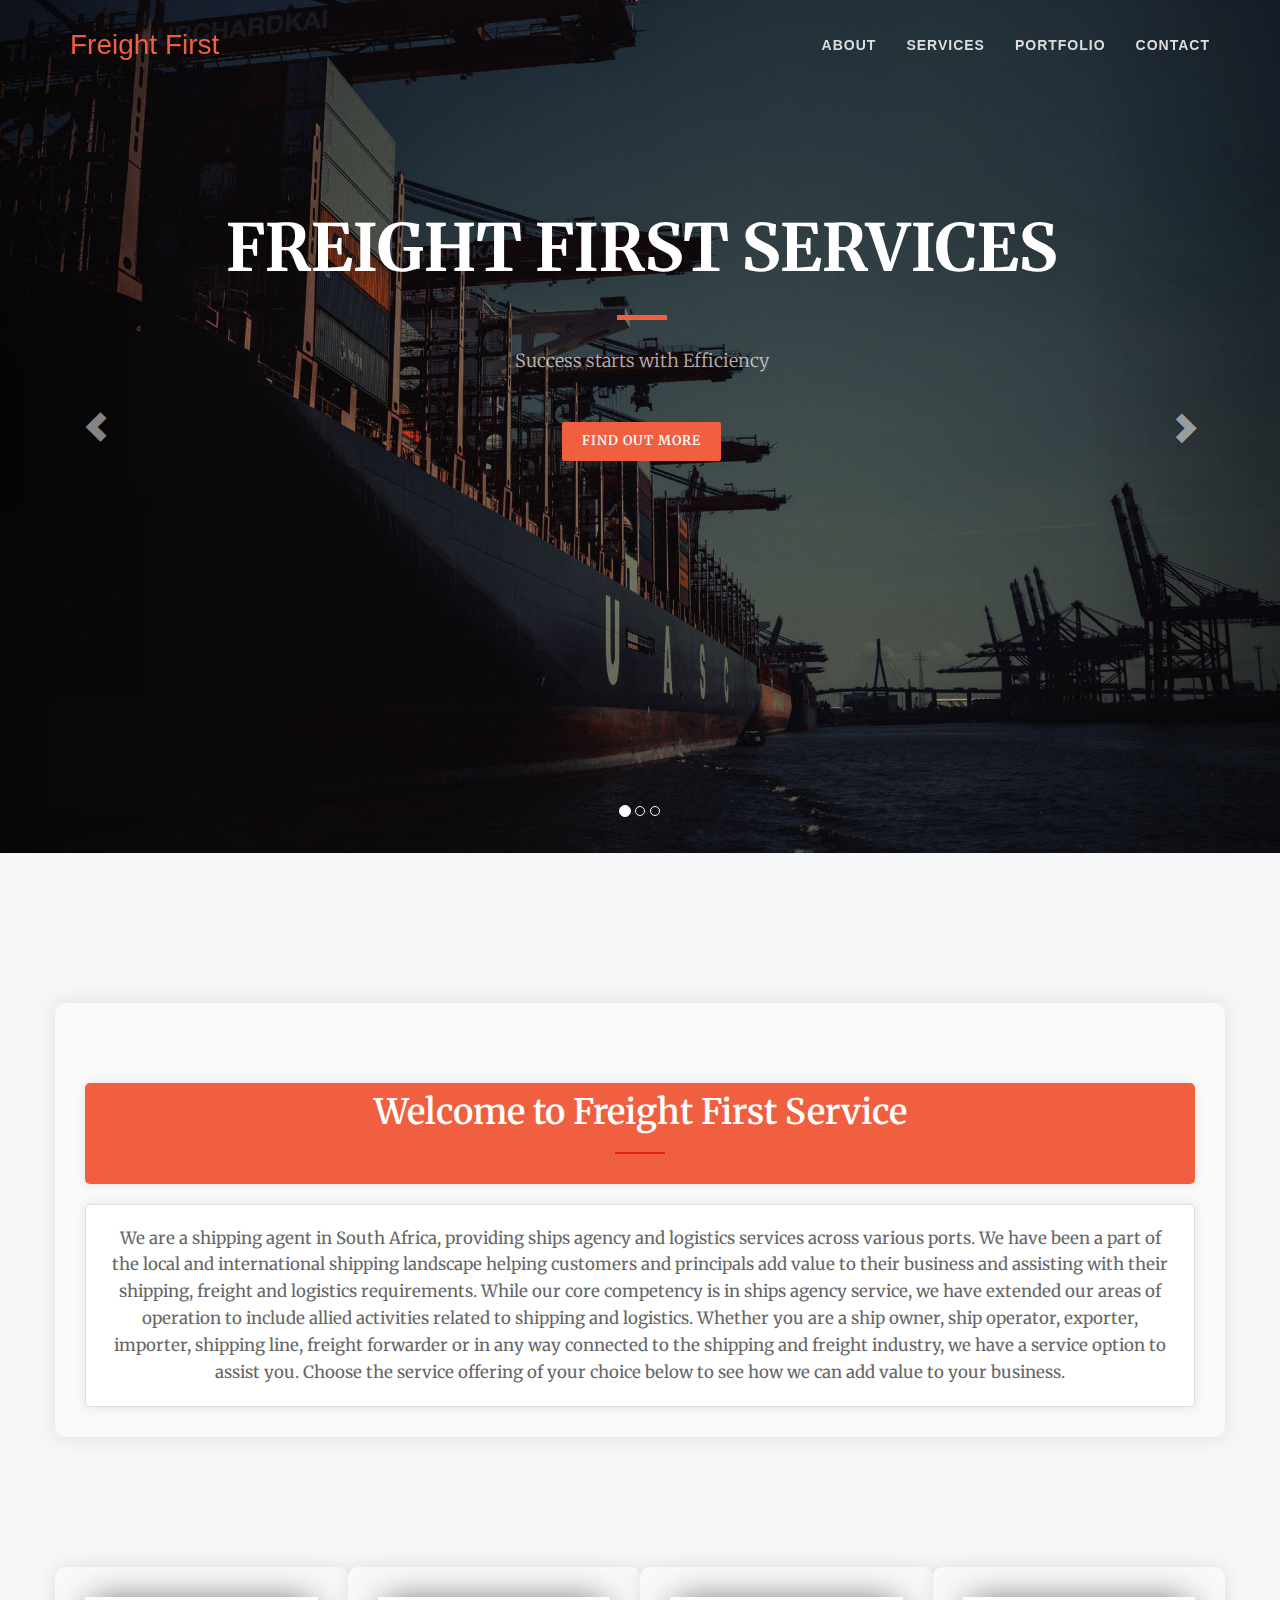
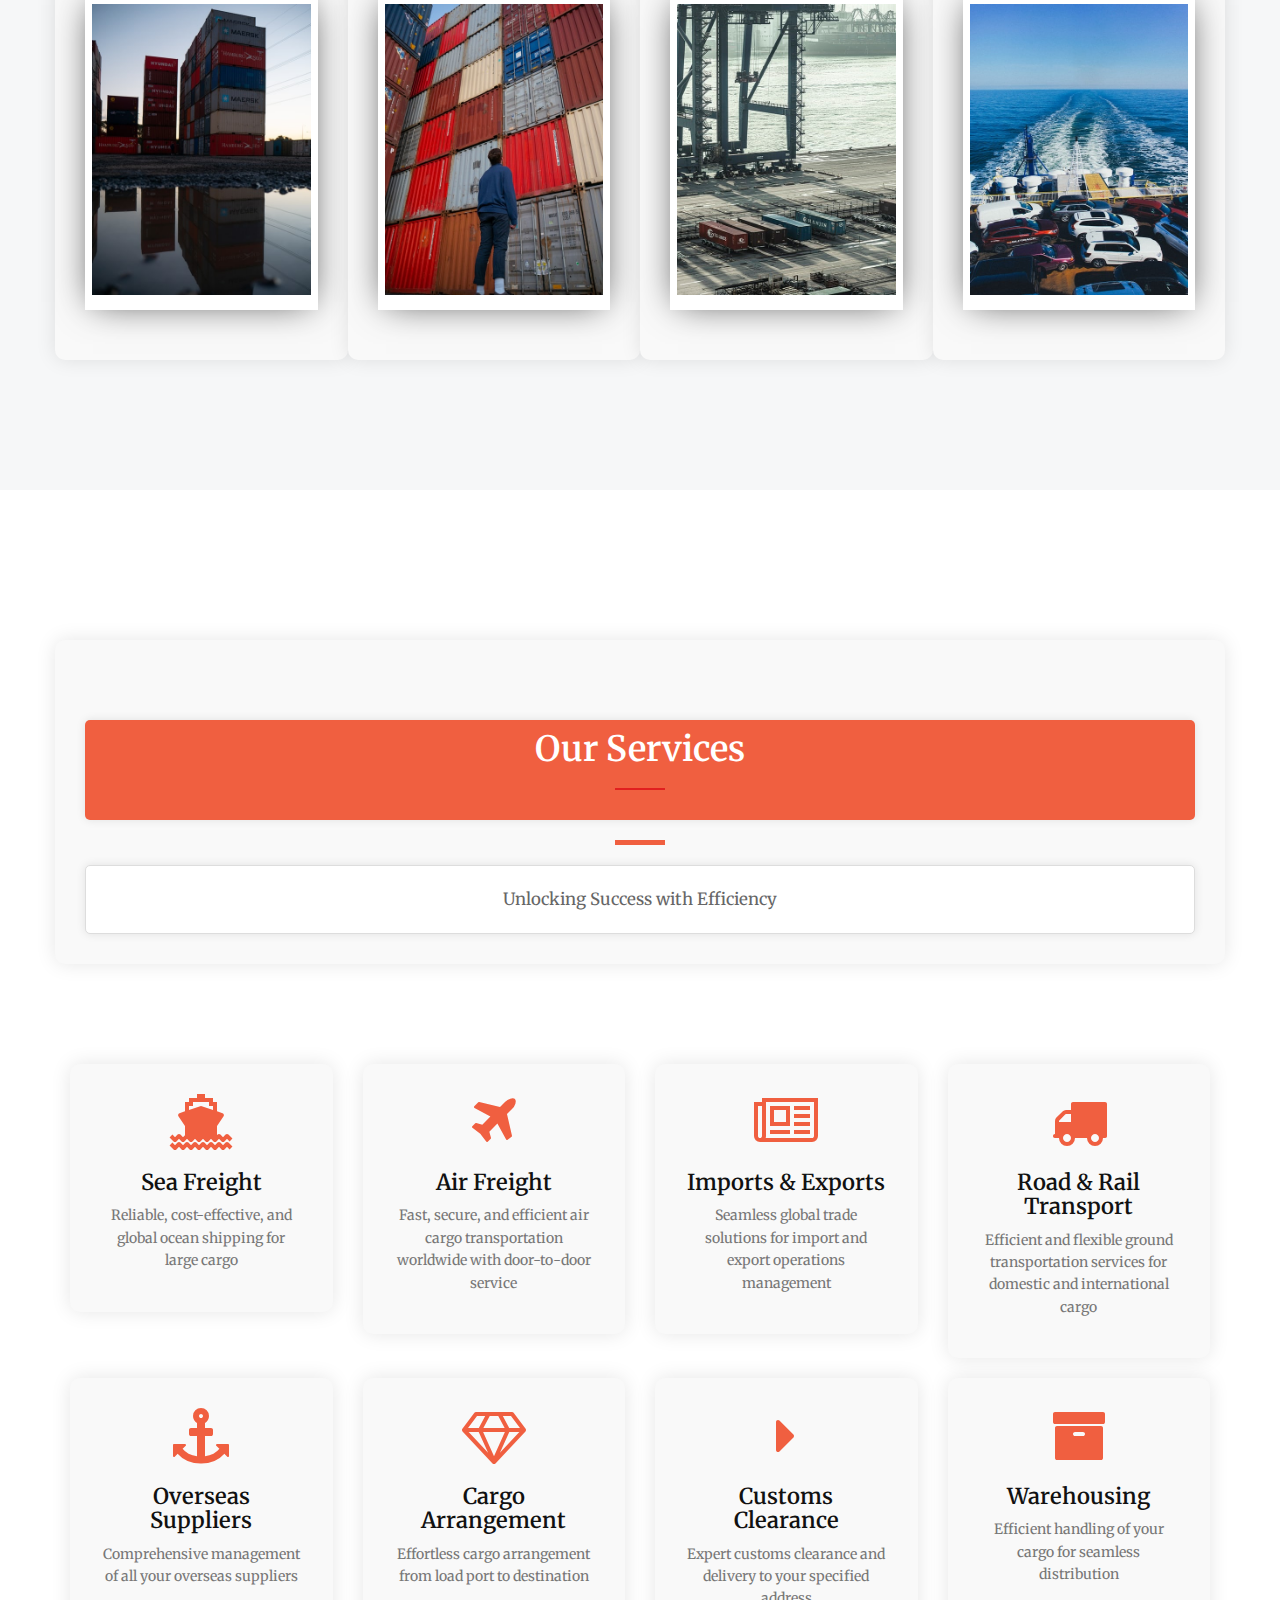
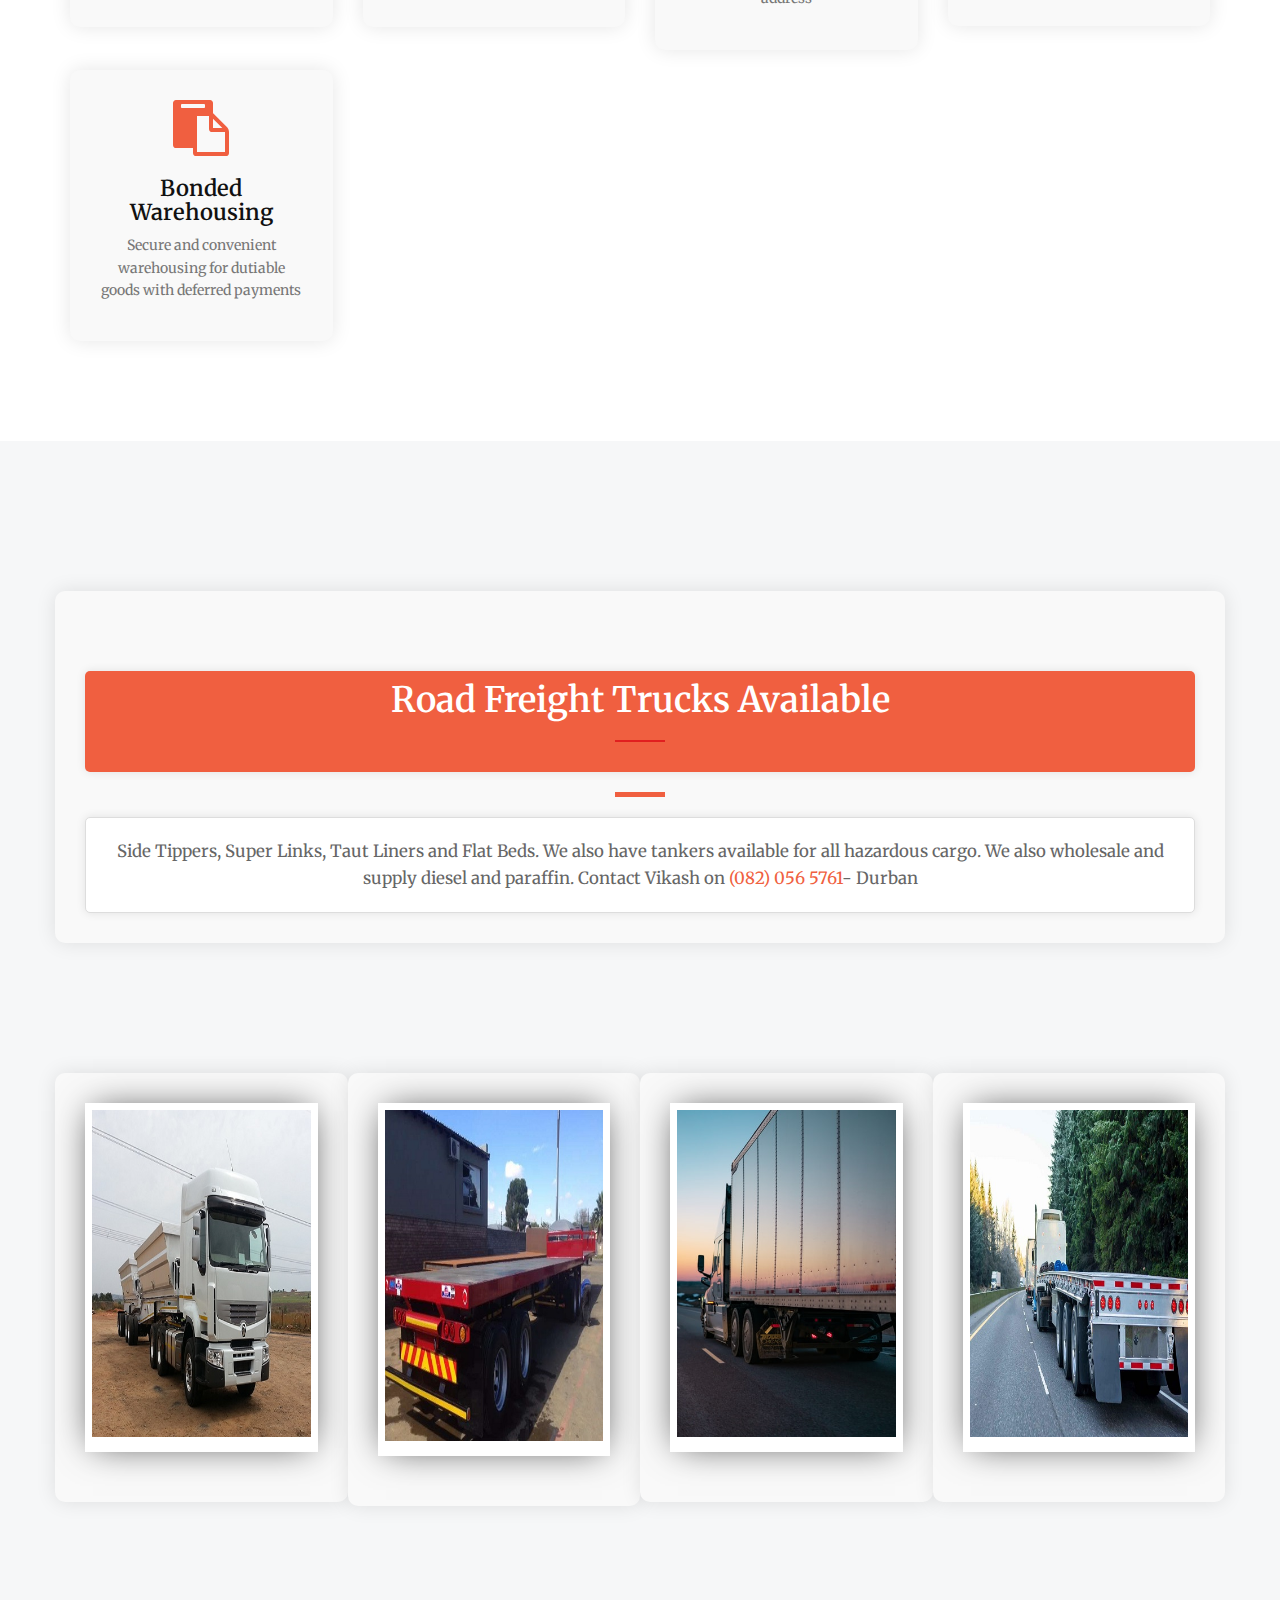
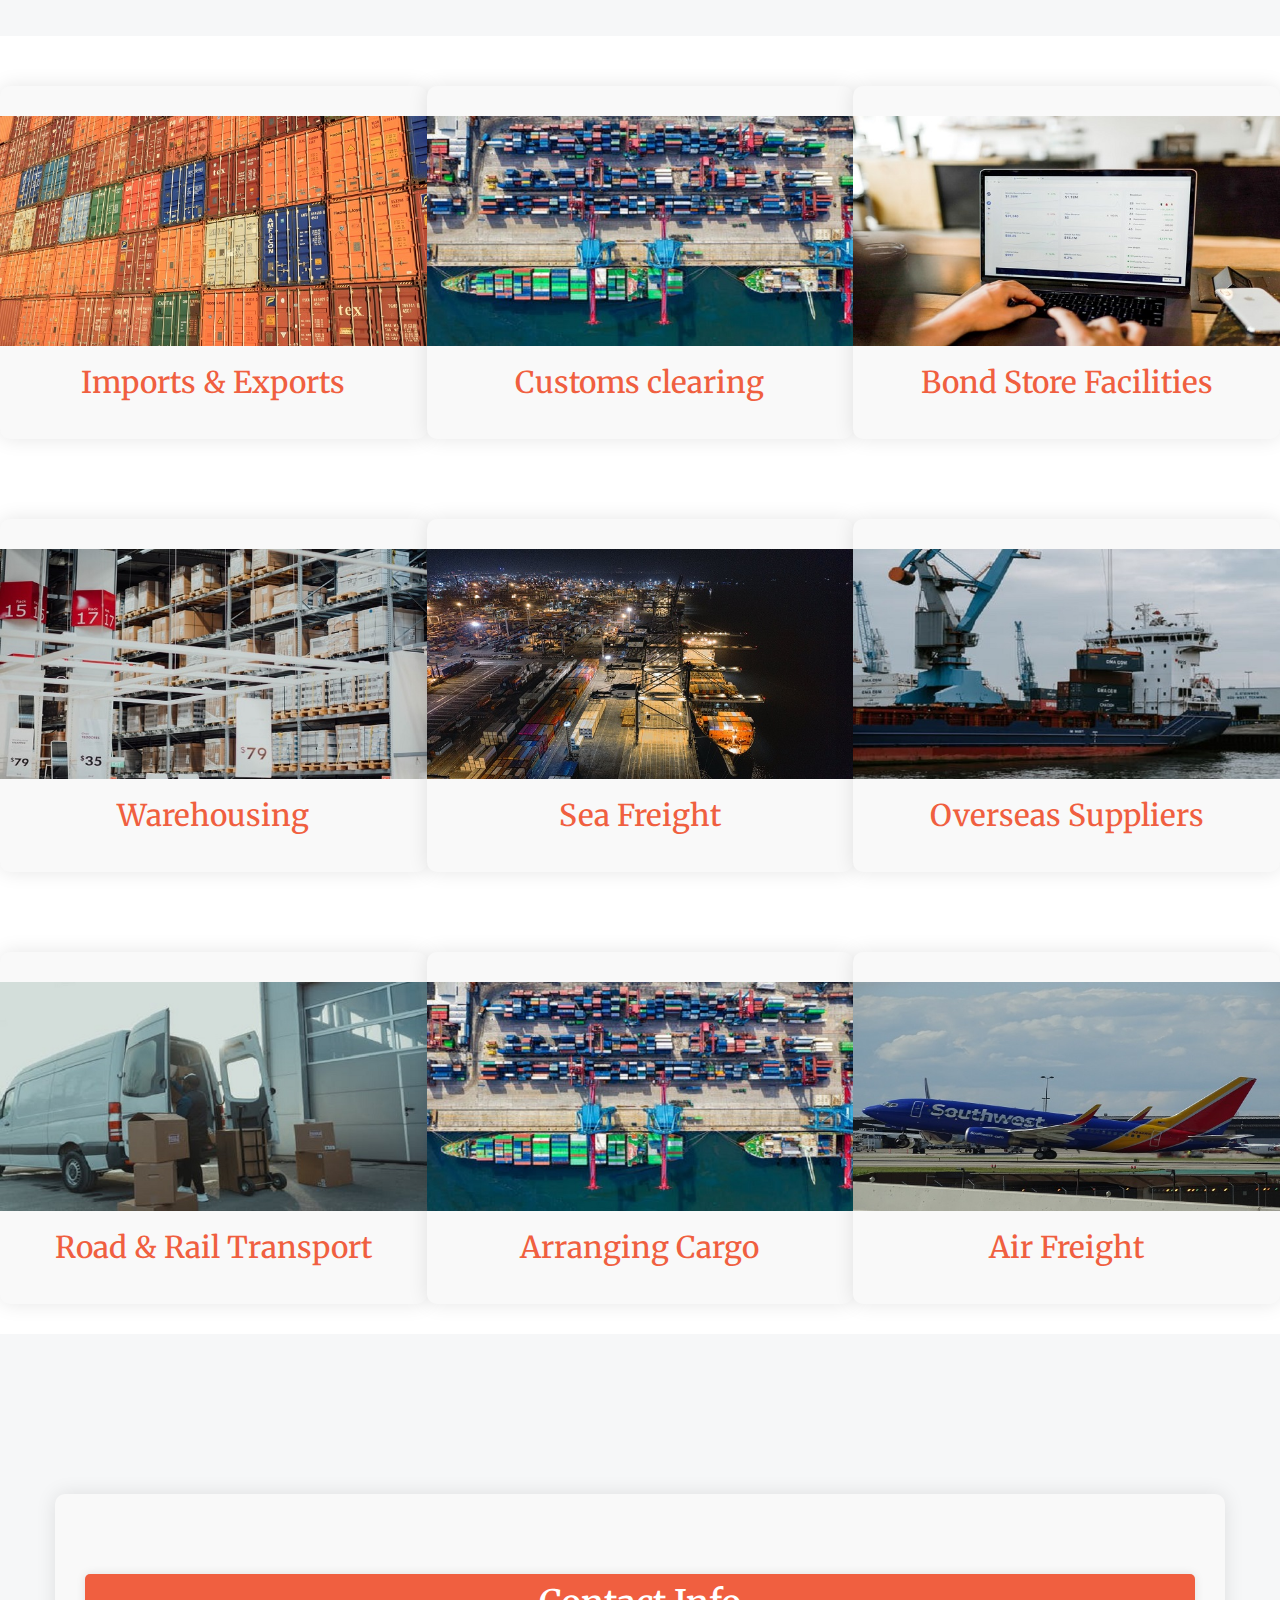
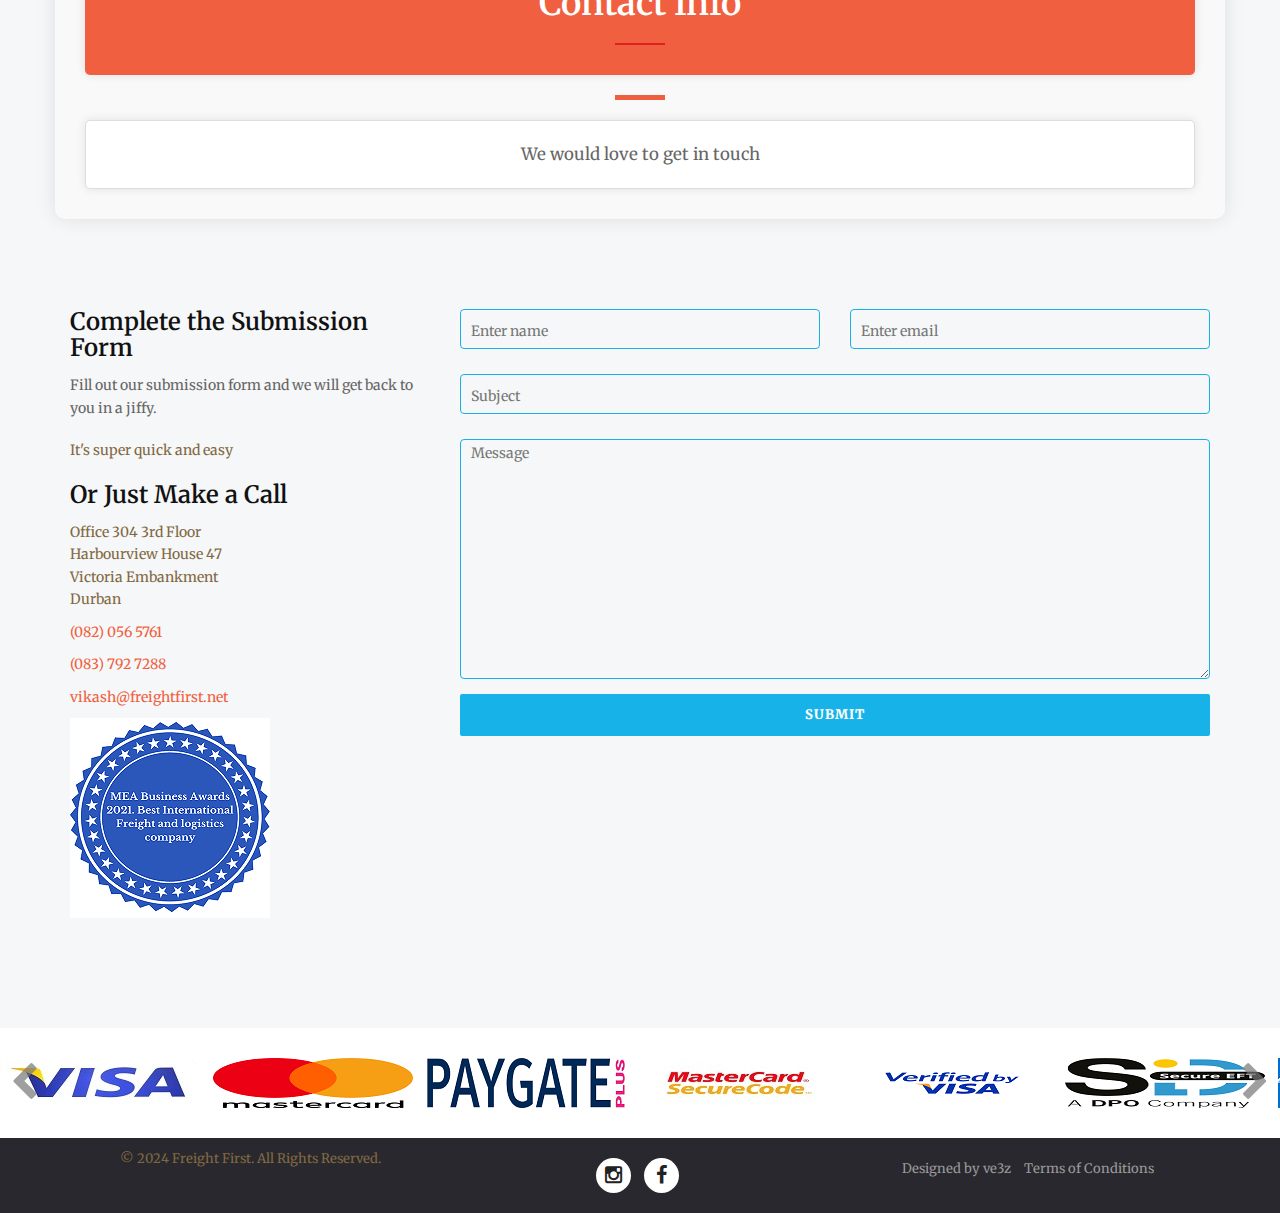
<file: index.html>
<html>
<head>
  <!-- META DATA -->
  <meta charset="utf-8" />
  <meta http-equiv="X-UA-Compatible" content="IE=edge" />
  <meta name="viewport" content="width=device-width, initial-scale=1" />
  <meta name="description" content="FreightFirst is a leading shipping and freight company specializing in reliable transport solutions for both import and export needs. Our services ensure efficient logistics for businesses worldwide. Contact us today for all your freight requirements.">
  <meta name="keywords" content="shipping, freight, transport, logistics, import, export, cargo, transportation, shipping company, freight services, international shipping, domestic shipping">
  <meta name="author" content="FreightFirst - Your Reliable Shipping Partner | https://www.freightfirst.com Designed by https://www.ve3z.co.za">
  
    

	<title>FreightFirst</title>
  
	<!-- Bootstrap Core CSS -->
    <link rel="stylesheet" href="css/bootstrap.min.css"  type="text/css">
	
	<!-- Owl Carousel Assets -->
    <link href="owl-carousel/owl.carousel.css" rel="stylesheet">
    <!-- <link href="owl-carousel/owl.theme.css" rel="stylesheet"> -->
	
	<!-- Custom CSS -->
    <link rel="stylesheet" href="css/style.css">
	
	<!-- Custom Fonts -->
    <link rel="stylesheet" href="font-awesome-4.4.0/css/font-awesome.min.css"  type="text/css">
	<link href='http://fonts.googleapis.com/css?family=Asap:400,700' rel='stylesheet' type='text/css'>
	
	
	
</head>

 <body>
<header>
	

	<!-- /////////////////////////////////////////Navigation -->
    <nav class="navbar navbar-default navbar-fixed-top">
		
        <div class="container">
			
			
            <!-- Brand and toggle get grouped for better mobile display -->
            <div class="navbar-header page-scroll">
				
                <button type="button" class="navbar-toggle" data-toggle="collapse" data-target="#bs-example-navbar-collapse-1">
                    <span class="sr-only">Toggle navigation</span>
                    <span class="icon-bar"></span>
                    <span class="icon-bar"></span>
                    <span class="icon-bar"></span>
                </button>
				<a class="navbar-brand " href="#carousel-example-generic">Freight First </a>
               
				
				
            </div>

            <!-- Collect the nav links, forms, and other content for toggling -->
            <div class="collapse navbar-collapse" id="bs-example-navbar-collapse-1">
                <ul class="nav navbar-nav navbar-right">
                    <li class="hidden">
                        <a href="#page-top"></a>
                    </li>
                    <li>
                        <a class="page-scroll" href="#about">About</a>
                    </li>
                    <li>
                        <a class="page-scroll" href="#services">Services</a>
                    </li>
                    <li>
                        <a class="page-scroll" href="#portfolio">Portfolio</a>
                    </li>
                    
                    <!-- <li>
                        <a class="page-scroll" href="#news">News</a>
                    </li> -->
                    <li>
                        <a class="page-scroll" href="#contact">Contact</a>
                    </li>
                </ul>
            </div>
            <!-- /.navbar-collapse -->
        </div>
        <!-- /.container-fluid -->
    </nav>
	<!-- Navigation -->

	<!-- CAROUSEL -->
	<div id="carousel-example-generic" class="carousel slide hidden-xs" data-ride="carousel" data-interval="4000">
		<!-- Indicators -->
		<ol class="carousel-indicators">
			<li data-target="#carousel-example-generic" data-slide-to="0" class="active"></li>
			<li data-target="#carousel-example-generic" data-slide-to="1"></li>
			<li data-target="#carousel-example-generic" data-slide-to="2"></li>
		</ol>
	 
		<!-- Wrapper for slides -->
		<div class="carousel-inner">
			<div class="item active">
				<img src="images/showcase.jpg" alt="...">
				<!-- Static Header -->
				<div class="header-text hidden-xs">
					<div class="col-md-12 text-center">
						<h1>Freight First Services</h1>
						<hr>
						<p>Success starts with Efficiency <br/></p>
						<a href="#services" class="btn btn-primary btn-xl page-scroll">Find Out More</a>
					</div>
				</div><!-- /header-text -->
			</div>
			<div class="item">
				<img src="images/showcase1.jpg" alt="...">
				<!-- Static Header -->
				<div class="header-text hidden-xs">
					<div class="col-md-12 text-center">
						<h1>MEA Business Awards 2021. Best International Freight and Logistics Company</h1>
						
						<!-- <hr>
						<p>Sea Freight<br/>Air Frieght <br/>Imports & Exports <br/> Road & Rail Transport</p> -->
						<a href="#services" class="btn btn-primary btn-xl page-scroll">Find Out More</a>
					</div>
				</div><!-- /header-text -->
			</div>
			<div class="item">
				<img src="images/showcase2.jpg" alt="...">
				<!-- Static Header -->
				<div class="header-text hidden-xs">
					<div class="col-md-12 text-center">
						<h1>Sea Freight</h1>
						<hr>
						<h1>Air Freight</h1>
						<hr>
						<h1>Road & Rail Transport</h1>
						<!-- <p>Dealing with your overseas suppliers<br/>Arranging cargo from load port to destination</p> -->
						<a href="#services" class="btn btn-primary btn-xl page-scroll">Find Out More</a>
					</div>
				</div><!-- /header-text -->
			</div>
		</div>
	 
		<!-- Controls -->
		<a class="left carousel-control" href="#carousel-example-generic" role="button" data-slide="prev">
			<span class="glyphicon glyphicon-chevron-left"></span>
		</a>
		<a class="right carousel-control" href="#carousel-example-generic" role="button" data-slide="next">
			<span class="glyphicon glyphicon-chevron-right"></span>
		</a>
	</div> <!-- Carousel -->
	
</header>

	
	<!-- /////////////////////////////////////////Content -->
	<div id="page-content">
	
		<!-- ////////////Content Box 01 -->
		<section class="box-content box-1 box-style-1" id="about">
			<div class="container">
				<div class="row heading">
					 <div class="col-lg-12 welcome-heading">	
	                    <h2 class="welcome-heading">Welcome to Freight First Service</h2>
	                    
                    	<div class="intro ">We are a shipping agent in South Africa, providing ships agency and logistics services across various ports. We have been a part of the local and international
							 shipping landscape helping customers and principals add value to their business and assisting with their shipping, freight and logistics requirements.
							 While our core competency is in ships agency service, we have extended our areas of operation to include allied activities related to shipping and logistics. Whether you are a ship owner, ship operator, exporter, importer, shipping line, freight forwarder or in any way connected to the shipping and freight industry, we have a service option to assist you. Choose the service offering of your choice below to see how we can add value to your business.
							</div>
	                </div>
				</div>

				
		
				<div class="row page-scroll">
					<div class="col-sm-3 welcome-heading" >
						<div class="box-item">
							<a href="#services"><img src="images/Truck.jpg" title="icon-name"></a>
							<div class="sub">
								<!-- <h3>Jason Story</h3> -->
								<!-- <span>Lorem ipsum dolor</span> -->
							</div>
							<div class="btn-more">
								<!-- <a class="btn btn-sm" href="#"><i class="fa fa-arrow-circle-right fa-3x"></i></a> -->
							</div>
						</div>
			 		</div>
			 		<div class="col-sm-3 welcome-heading">
						<div class="box-item">
							<a href="#services"><img src="images/Ship.jpg" title="icon-name"></a>
							<div class="sub">
								<!-- <h3>Jason Story</h3>
								<span>Lorem ipsum dolor</span> -->
							</div>
							<div class="btn-more">
								<!-- <a class="btn btn-sm" href="#"><i class="fa fa-arrow-circle-right fa-3x"></i></a> -->
							</div>
						</div>
			 		</div>
					<div class="col-sm-3 welcome-heading">
						<div class="box-item">
							<a href="#services"><img src="images/Train.jpg" title="icon-name"></a>
							<div class="sub">
								<!-- <h3>Jason Story</h3>
								<span>Lorem ipsum dolor</span> -->
							</div>
							<div class="btn-more">
								<!-- <a class="btn btn-sm" href="#"><i class="fa fa-arrow-circle-right fa-3x"></i></a> -->
							</div>
						</div>
			 		</div>
					<div class="col-sm-3 welcome-heading">
						<div class="box-item">
							<a href="#services"><img src="images/Plane.jpg" title="icon-name"></a>
							<div class="sub">
								<!-- <h3>Jason Story</h3>
								<span>Lorem ipsum dolor</span> -->
							</div>
							<div class="btn-more">
								<!-- <a class="btn btn-sm" href="#"><i class="fa fa-arrow-circle-right fa-3x"></i></a> -->
							</div>
						</div>
			 		</div>
				</div>
			</div>
		</section>
		
		<!-- ////////////Content Box 02 -->
		<!-- We are waiting to give you a quality, value added service for all your shipping and freight requirements. -->
		<section class="box-content box-2" id="services">
    <div class="container">
        <div class="row heading">
            <div class="col-lg-12 welcome-heading">    
                <h2 class="welcome-heading">Our Services</h2>
                <hr>
                <div class="intro">Unlocking Success with Efficiency</div>
            </div>
        </div>
        <div class="row">
            <div class="col-lg-3 col-md-6 text-center">
                <div class="service-box">
                    <i class="fa fa-4x fa-ship text-primary"></i>
                    <h3>Sea Freight</h3>
                    <p class="text-muted">Reliable, cost-effective, and global ocean shipping for large cargo</p>
                </div>
            </div>
            <div class="col-lg-3 col-md-6 text-center">
                <div class="service-box">
                    <i class="fa fa-4x fa-plane text-primary"></i>
                    <h3>Air Freight</h3>
                    <p class="text-muted">Fast, secure, and efficient air cargo transportation worldwide with door-to-door service</p>
                </div>
            </div>
            <div class="col-lg-3 col-md-6 text-center">
                <div class="service-box">
                    <i class="fa fa-4x fa-newspaper-o text-primary"></i>
                    <h3>Imports & Exports</h3>
                    <p class="text-muted">Seamless global trade solutions for import and export operations management</p>
                </div>
            </div>
            <div class="col-lg-3 col-md-6 text-center">
                <div class="service-box">
                    <i class="fa fa-4x fa-truck text-primary"></i>
                    <h3>Road & Rail Transport</h3>
                    <p class="text-muted">Efficient and flexible ground transportation services for domestic and international cargo</p>
                </div>
            </div>
        </div>
        <div class="row">
            <div class="col-lg-3 col-md-6 text-center">
                <div class="service-box">
                    <i class="fa fa-4x fa-anchor text-primary"></i>
                    <h3>Overseas Suppliers</h3>
                    <p class="text-muted">Comprehensive management of all your overseas suppliers</p>
                </div>
            </div>
            <div class="col-lg-3 col-md-6 text-center">
                <div class="service-box">
                    <i class="fa fa-4x fa-diamond text-primary"></i>
                    <h3>Cargo Arrangement</h3>
                    <p class="text-muted">Effortless cargo arrangement from load port to destination</p>
                </div>
            </div>
            <div class="col-lg-3 col-md-6 text-center">
                <div class="service-box">
                    <i class="fa fa-4x fa-caret-right text-primary"></i>
                    <h3>Customs Clearance</h3>
                    <p class="text-muted">Expert customs clearance and delivery to your specified address</p>
                </div>
            </div>
            <div class="col-lg-3 col-md-6 text-center">
                <div class="service-box">
                    <i class="fa fa-4x fa-archive text-primary"></i>
                    <h3>Warehousing</h3>
                    <p class="text-muted">Efficient handling of your cargo for seamless distribution</p>
                </div>
            </div>
        </div>
        <div class="row">
            <div class="col-lg-3 col-md-6 text-center">
                <div class="service-box">
                    <i class="fa fa-4x fa-clipboard text-primary"></i>
                    <h3>Bonded Warehousing</h3>
                    <p class="text-muted">Secure and convenient warehousing for dutiable goods with deferred payments</p>
                </div>
            </div>
        </div>
    </div>
</section>


		<section class="box-content box-1 box-style-1" id="about">
			<div class="container">
				<div class="row heading">
					 <div class="col-lg-12 welcome-heading">	
	                    <h2 class="welcome-heading">Road Freight Trucks Available</h2>
	                    <hr>
                    	<div class="intro">Side Tippers, Super Links, Taut Liners and Flat Beds. We also have tankers available for all hazardous cargo. We also wholesale and supply diesel and paraffin.  Contact Vikash on <a href="tel:2782 056 5761"> (082) 056 5761</a>- Durban 
							</div>
	                </div>
				</div>
		
				<div class="row page-scroll ">
					<div class="col-sm-3 welcome-heading" >
						<div class="box-item">
							<a href="#services"><img src="images/ftruck.jpg" title="FreightFirst"></a>
							<div class="sub">
								<!-- <h3>Jason Story</h3> -->
								<!-- <span>Lorem ipsum dolor</span> -->
							</div>
							<div class="btn-more">
								<!-- <a class="btn btn-sm" href="#"><i class="fa fa-arrow-circle-right fa-3x"></i></a> -->
							</div>
						</div>
			 		</div>
			 		<div class="col-sm-3 welcome-heading">
						<div class="box-item">
							<a href="#services"><img src="images/ftruck1.jpg" title="FreightFirst"></a>
							<div class="sub">
								<!-- <h3>Jason Story</h3>
								<span>Lorem ipsum dolor</span> -->
							</div>
							<div class="btn-more">
								<!-- <a class="btn btn-sm" href="#"><i class="fa fa-arrow-circle-right fa-3x"></i></a> -->
							</div>
						</div>
			 		</div>
					<div class="col-sm-3 welcome-heading">
						<div class="box-item">
							<a href="#services"><img src="images/ftruck2.jpg" title="FreightFirst"></a>
							<div class="sub">
								<!-- <h3>Jason Story</h3>
								<span>Lorem ipsum dolor</span> -->
							</div>
							<div class="btn-more">
								<!-- <a class="btn btn-sm" href="#"><i class="fa fa-arrow-circle-right fa-3x"></i></a> -->
							</div>
						</div>
			 		</div>
					<div class="col-sm-3 welcome-heading">
						<div class="box-item">
							<a href="#services"><img src="images/ftruck3.jpg" title="FreightFirst"></a>
							<div class="sub">
								<!-- <h3>Jason Story</h3>
								<span>Lorem ipsum dolor</span> -->
							</div>
							<div class="btn-more">
								<!-- <a class="btn btn-sm" href="#"><i class="fa fa-arrow-circle-right fa-3x"></i></a> -->
							</div>
						</div>
			 		</div>
				</div>
			</div>
		</section>
		
		<!-- ////////////Content Box 3 -->
		<section class="box-content box-3" style="padding: 0;" id="portfolio">
			<div class="no-gutter">
				<div class="col-lg-4 col-sm-6 welcome-heading welcome-heading">
					<a href="#portfolio" class="">
						<img src="img/portfolio/cases1.jpg" class="img-responsive" alt="">
						<div class="portfolio-box-caption">
							<div class="portfolio-box-caption-content">
								<div class="project-category">
									
								</div>
								<div class="project-name h2">
									Imports & Exports
								</div>
							</div>
						</div>
					</a>
				</div>
				<div class="col-lg-4 col-sm-6 welcome-heading">
					<a href="#portfolio" class="">
						<img src="img/portfolio/cases6.jpg" class="img-responsive" alt="">
						<div class="portfolio-box-caption">
							<div class="portfolio-box-caption-content">
								<div class="project-category text-faded">
									
								</div>
								<div class="project-name h2">
									Customs clearing
								</div>
							</div>
						</div>
					</a>
				</div>
				<div class="col-lg-4 col-sm-6 welcome-heading">
					<a href="#portfolio" class="">
						<img src="img/portfolio/cases10.jpg" class="img-responsive" alt="">
						<div class="portfolio-box-caption">
							<div class="portfolio-box-caption-content">
								<div class="project-category">
									
								</div>
								<div class="project-name h2">
									Bond Store Facilities
								</div>
							</div>
						</div>
					</a>
				</div>
				<div class="col-lg-4 col-sm-6 welcome-heading">
					<a href="#portfolio" class="">
						<img src="img/portfolio/cases11.jpg" class="img-responsive" alt="">
						<div class="portfolio-box-caption">
							<div class="portfolio-box-caption-content">
								<div class="project-category text-faded">
									
								</div>
								<div class="project-name h2">
									Warehousing
								</div>
							</div>
						</div>
					</a>
				</div>
				<div class="col-lg-4 col-sm-6 welcome-heading">
					<a href="#portfolio" class="">
						<img src="img/portfolio/cases3.jpg" class="img-responsive" alt="">
						<div class="portfolio-box-caption">
							<div class="portfolio-box-caption-content">
								<div class="project-category text-faded">
									
								</div>
								<div class="project-name h2">
									Sea Freight
								</div>
							</div>
						</div>
					</a>
				</div>
				<div class="col-lg-4 col-sm-6 welcome-heading">
					<a href="#portfolio" class="">
						<img src="img/portfolio/cases4.jpg" class="img-responsive" alt="">
						<div class="portfolio-box-caption">
							<div class="portfolio-box-caption-content">
								<div class="project-category text-faded">
									
								</div>
								<div class="project-name h2">
									Overseas Suppliers
								</div>
							</div>
						</div>
					</a>
				</div>
				<div class="col-lg-4 col-sm-6 welcome-heading">
					<a href="#portfolio" class="">
						<img src="img/portfolio/cases5.jpg" class="img-responsive" alt="">
						<div class="portfolio-box-caption">
							<div class="portfolio-box-caption-content">
								<div class="project-category text-faded">
									
								</div>
								<div class="project-name h2">
									Road & Rail Transport
								</div>
							</div>
						</div>
					</a>
				</div>
				<div class="col-lg-4 col-sm-6 welcome-heading">
					<a href="#portfolio" class="">
						<img src="img/portfolio/cases6.jpg" class="img-responsive" alt="">
						<div class="portfolio-box-caption">
							<div class="portfolio-box-caption-content">
								<div class="project-category text-faded">
									
								</div>
								<div class="project-name h2">
									Arranging Cargo
								</div>
							</div>
						</div>
					</a>
				</div>
				<div class="col-lg-4 col-sm-6 welcome-heading">
					<a href="#portfolio" class="">
						<img src="img/portfolio/cases9.jpg" class="img-responsive" alt="">
						<div class="portfolio-box-caption">
							<div class="portfolio-box-caption-content">
								<div class="project-category text-faded">
								
								</div>
								<div class="project-name h2">
									Air Freight
								</div>
							</div>
						</div>
					</a>
				</div>
			</div>
		</section>
		
		
		
		<!-- ////////////Content Box 05 -->
		<section class="box-content box-5 box-style-1" id="contact">
			<div class="container">
				<div class="row heading">
					 <div class="col-lg-12 welcome-heading ">	
	                    <h2 class="welcome-heading">Contact Info</h2>
	                    <hr class="line02">
                    	<div class="intro">We would love to get in touch</div>
	                </div>
				</div>
				<div class="row">
					<div class="col-md-4 box-item">
						<h3>Complete the Submission Form</h3>
						<span>Fill out our submission form and we will get back to you in a jiffy.</span>
						<p style="margin: 20px 0;">It's super quick and easy</p>
						<h3>Or Just Make a Call</h3>
						<p> Office 304 3rd Floor<br>
							Harbourview House 47<br>
							Victoria Embankment<br>
							Durban
						</p>
						   	<a href="tel:2782 056 5761"> (082) 056 5761</a>
							
							</p>
						</p>
						   	<a href="tel:2783 792 7288"> (083) 792 7288</a>
							
							</p>
						<p><a href="mailto:vikash@freightfirst.net">vikash@freightfirst.net</a></p>

						<a href="https://www.mea-markets.com/winners/freight-first/" target="blank"><img src="images/mea.png" alt="Something went wrong. Please refresh site"></a>

					</div>
					<div class="col-md-8">
						<form name="form1" method="POST" data-netlify="true" data-netlify-recaptcha="true" action="">
							<div class="row">
								<div class="col-md-6">
									<div class="form-group">
									<input type="text" class="form-control input-lg" name="name" id="name" placeholder="Enter name" required="required" />
									</div>
								</div>
								<div class="col-md-6">
									<div class="form-group">
										<input type="email" class="form-control input-lg" name="email" id="email" placeholder="Enter email" required="required" />
									</div>
								</div>
							</div>
							<div class="row">
								<div class="col-md-12">
									<div class="form-group">
										<input type="text" class="form-control input-lg" name="subject" id="subject" placeholder="Subject" required="required" />
									</div>
								</div>
							</div>
							<div class="row">
								<div class="col-md-12">
									<div class="form-group">
										<textarea name="message" id="message" class="form-control" rows="4" cols="25" required="required"
										placeholder="Message"></textarea>
									</div>						
									<button type="submit" class="btn btn-skin blue btn-block" name="submit" id="submit">
								Submit</button>
								</div>
							</div>
							<div data-netlify-recaptcha="false"></div>
						</form>
					</div>
				</div>
			</div>
		</section>
	</div>
	
	<!-- FOOTER -->
	<footer>
		<div class="top-footer">
			<div id="owl-brand" class="owl-carousel">
				<div class="item">
					<a href="single.html"><img src="images/15.jpg" /></a>
				</div>
				<div class="item">
					<a href="single.html"><img src="images/16.jpg" /></a>
				</div>
				<div class="item">
					<a href="single.html"><img src="images/17.jpg" /></a>
				</div>
				<div class="item">
					<a href="single.html"><img src="images/18.jpg" /></a>
				</div>
				<div class="item">
					<a href="single.html"><img src="images/19.jpg" /></a>
				</div>
				<div class="item">
					<a href="single.html"><img src="images/20.jpg" /></a>
				</div>
				<div class="item">
					<a href="single.html"><img src="images/21.jpg" /></a>
				</div>
				<div class="item">
					<a href="single.html"><img src="images/22.jpg" /></a>
				</div>
				<div class="item">
					<a href="single.html"><img src="images/23.jpg" /></a>
				</div>
				<div class="item">
					<a href="single.html"><img src="images/24.jpg" /></a>
				</div>
			</div>
		</div>
		
		<div class="bottom-footer">
			<div class="container">
				<div class="row">
					<div class="col-md-4">
						<p>&copy; 2024 Freight First. All Rights Reserved. </p>
					</div>
					<div class="col-md-4">
						<ul class="list-inline social-buttons">
							<li><a href="https://www.instagram.com/freightfirstservices/"><i class="fa fa-instagram"></i></a>
							</li>
							<li><a href="https://www.facebook.com/freightfirstservices"><i class="fa fa-facebook"></i></a>
							</li>
							<!-- <li><a href="#"><i class="fa fa-linkedin"></i></a> -->
							</li>
							<!-- <li><a href="#"><i class="fa fa-pinterest"></i></a> -->
							</li>
						</ul>
					</div>
					<div class="col-md-4">
						<ul class="list-inline quicklinks">

							<li><a href="http://www.ve3z.co.za">Designed by ve3z</a>
							</li>
							<li><a href="single.html">Terms of Conditions</a>
							</li>
						</ul>
					</div>
				</div>
			</div>
		</div>
	</footer>
  
	<!-- jQuery -->
	<script type="text/javascript" src="js/jquery-2.1.1.js"></script>
	<script type="text/javascript" src="js/bootstrap.min.js"></script>
	
	<!-- Custom Theme JavaScript -->
	<script src="js/agency.js"></script>

	<!-- Plugin JavaScript -->
	<script src="js/jquery.easing.min.js"></script>
	<script src="js/classie.js"></script>
	<script src="js/cbpAnimatedHeader.js"></script>
	
	<!-- carousel -->
	<script src="owl-carousel/owl.carousel.js"></script>
    <script>
    $(document).ready(function() {
      $("#owl-brand").owlCarousel({
        autoPlay: 3000,
        items : 6,
		itemsDesktop : [1199,4],
        itemsDesktopSmall : [979,2],
		navigation: true,
		navigationText: ['<i class="fa fa-chevron-left fa-5x"></i>', '<i class="fa fa-chevron-right fa-5x"></i>'],
		pagination: false
      });
    });
    </script>
</body>
</html>
</file>
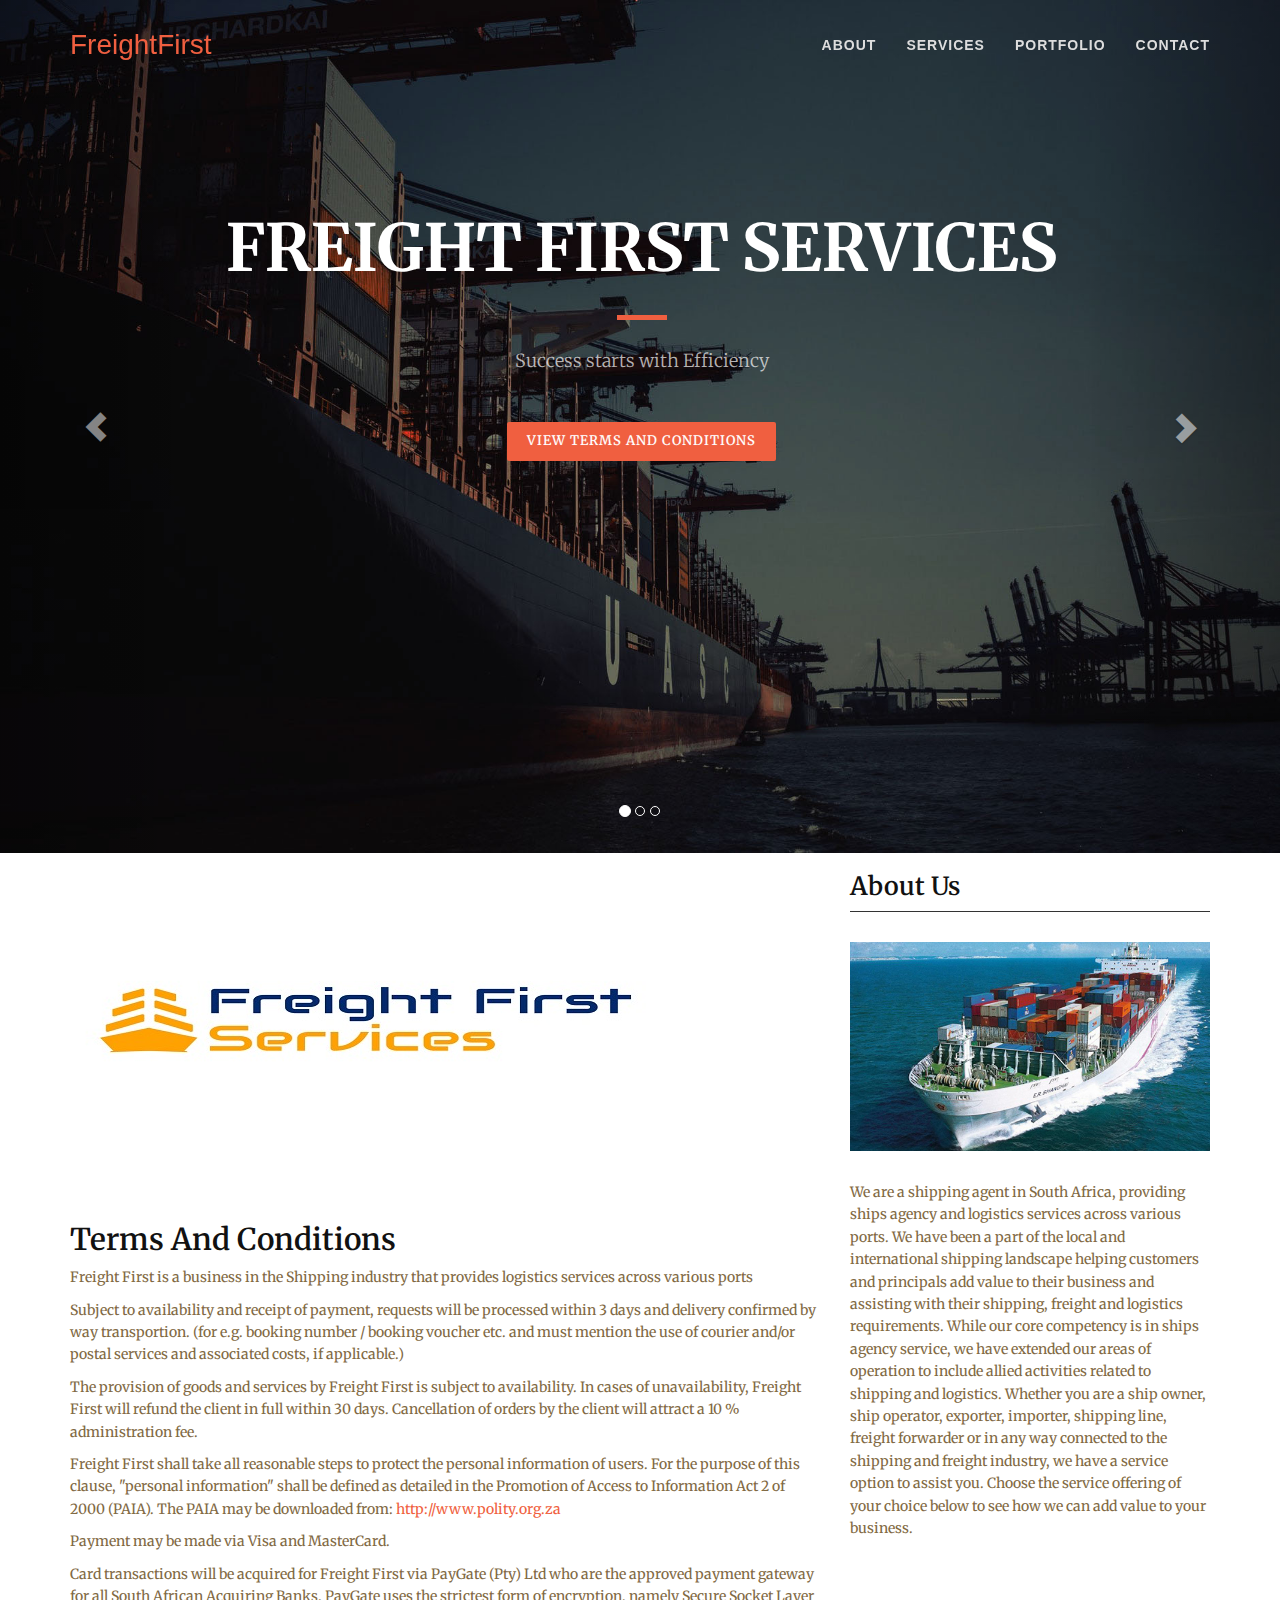
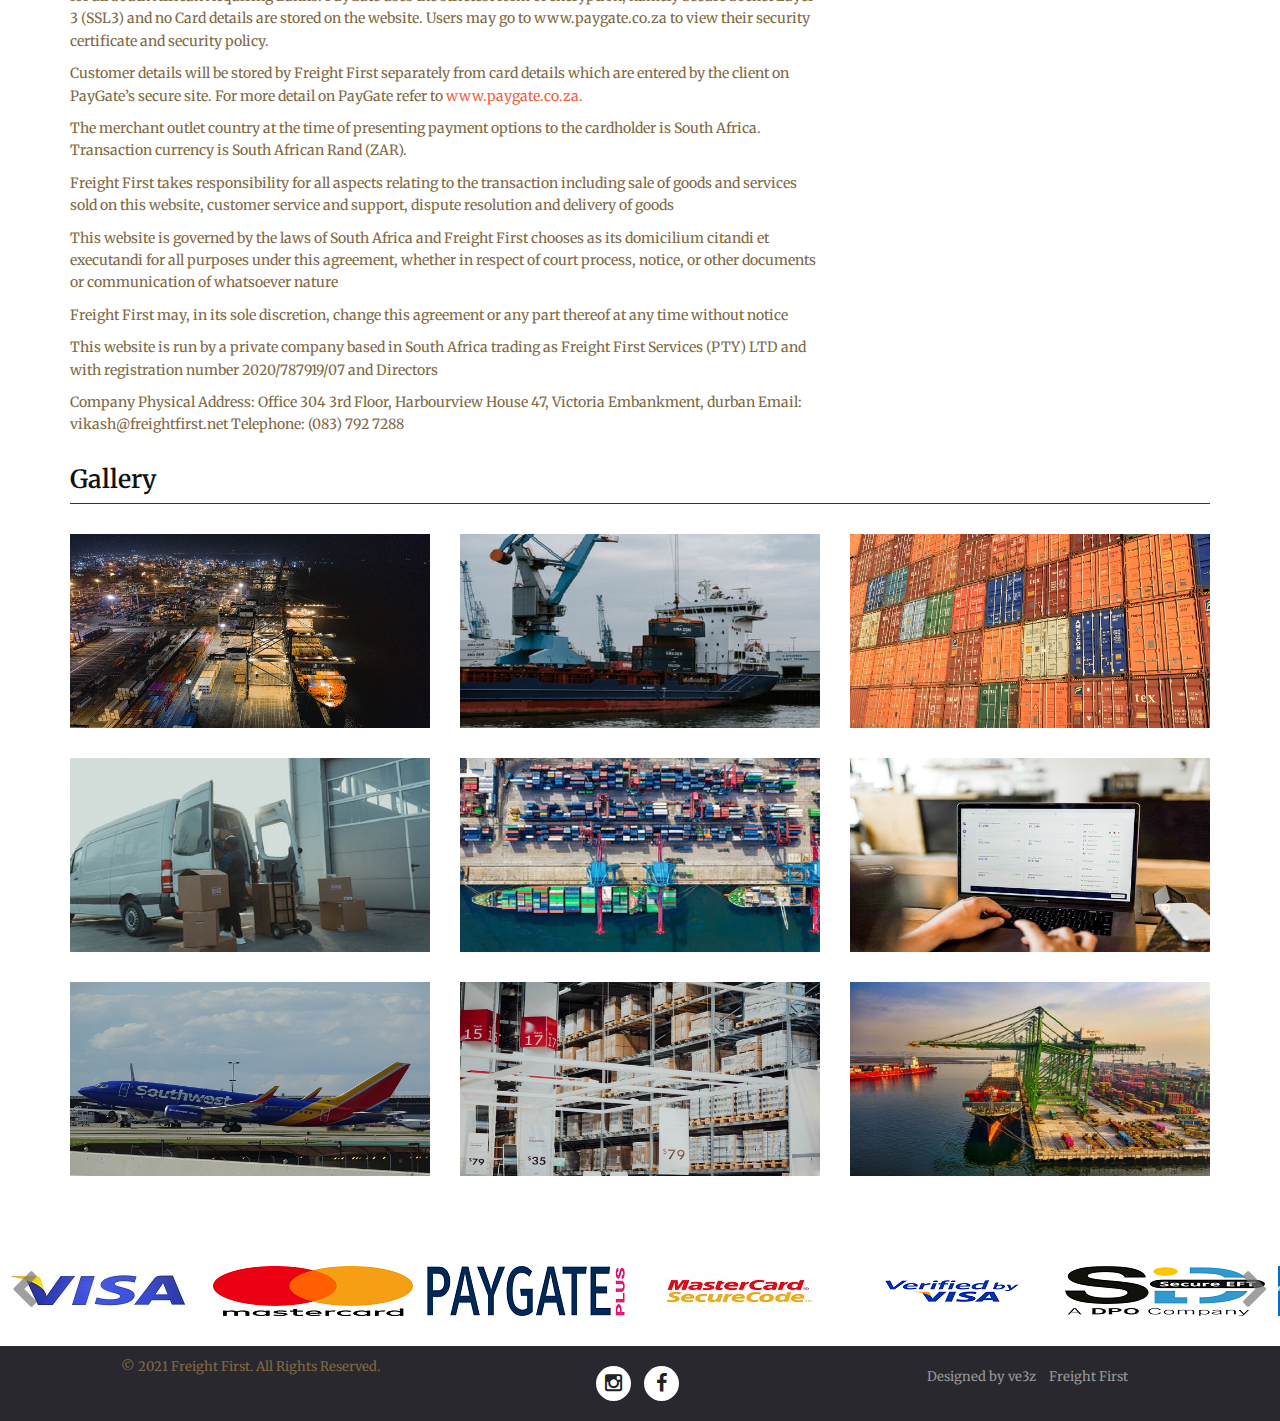
<file: single.html>
<html>
<head>
  <!-- META DATA -->
	<meta charset="utf-8" />
    <meta http-equiv="X-UA-Compatible" content="IE=edge" />
    <meta name="viewport" content="width=device-width, initial-scale=1" />
    <meta name="description" content="Shipping, Freight , first, FreightFirst , Transport , import, export">
    <meta name="author" content="https://www.ve3z.co.za">

	<title>FreightFirst</title>
  
	<!-- Bootstrap Core CSS -->
    <link rel="stylesheet" href="css/bootstrap.min.css"  type="text/css">
	
	<!-- Owl Carousel Assets -->
    <link href="owl-carousel/owl.carousel.css" rel="stylesheet">
    <!-- <link href="owl-carousel/owl.theme.css" rel="stylesheet"> -->
	
	<!-- Custom CSS -->
    <link rel="stylesheet" href="css/style.css">
	
	<!-- Custom Fonts -->
    <link rel="stylesheet" href="font-awesome-4.4.0/css/font-awesome.min.css"  type="text/css">
	<link href='http://fonts.googleapis.com/css?family=Asap:400,700' rel='stylesheet' type='text/css'>
	
	<!-- HTML5 Shim and Respond.js IE8 support of HTML5 elements and media queries -->
    <!-- WARNING: Respond.js doesn't work if you view the page via file:// -->
    <!--[if lt IE 9]>
        <script src="js/html5shiv.js"></script>
        <script src="js/respond.min.js"></script>
    <![endif]-->
	
</head>
<body>	
<header>

	<!-- /////////////////////////////////////////Navigation -->
    <nav class="navbar navbar-default navbar-fixed-top">
        <div class="container">
            <!-- Brand and toggle get grouped for better mobile display -->
            <div class="navbar-header page-scroll">
                <button type="button" class="navbar-toggle" data-toggle="collapse" data-target="#bs-example-navbar-collapse-1">
                    <span class="sr-only">Toggle navigation</span>
                    <span class="icon-bar"></span>
                    <span class="icon-bar"></span>
                    <span class="icon-bar"></span>
                </button>
                <a class="navbar-brand page-scroll" href="index.html">FreightFirst</a>
            </div>

            <!-- Collect the nav links, forms, and other content for toggling -->
            <div class="collapse navbar-collapse" id="bs-example-navbar-collapse-1">
                <ul class="nav navbar-nav navbar-right">
                    <li class="hidden">
                        <a href="#page-top"></a>
                    </li>
                    <li>
                        <a class="page-scroll" href="index.html#about">About</a>
                    </li>
                    <li>
                        <a class="page-scroll" href="index.html#services">Services</a>
                    </li>
                    <li>
                        <a class="page-scroll" href="index.html#portfolio">Portfolio</a>
                    </li>
                    
                    <li>
                        <!-- <a class="page-scroll" href="index.html#news">News</a> -->
                    </li>
                    <li>
                        <a class="page-scroll" href="index.html#contact">Contact</a>
                    </li>
                </ul>
            </div>
            <!-- /.navbar-collapse -->
        </div>
        <!-- /.container-fluid -->
    </nav>
	<!-- Navigation -->

	<!-- CAROUSEL -->
	<div id="carousel-example-generic" class="carousel slide hidden-xs" data-ride="carousel" data-interval="4000">
		<!-- Indicators -->
		<ol class="carousel-indicators">
			<li data-target="#carousel-example-generic" data-slide-to="0" class="active"></li>
			<li data-target="#carousel-example-generic" data-slide-to="1"></li>
			<li data-target="#carousel-example-generic" data-slide-to="2"></li>
		</ol>
	 
		<!-- Wrapper for slides -->
		<div class="carousel-inner">
			<div class="item active">
				<img src="images/showcase.jpg" alt="...">
				<!-- Static Header -->
				<div class="header-text hidden-xs">
					<div class="col-md-12 text-center">
						<h1>Freight First Services</h1>
						<hr>
						<p>Success starts with Efficiency</p>
						<a href="#page-content" class="btn btn-primary btn-xl page-scroll">View Terms and Conditions</a>
					</div>
				</div><!-- /header-text -->
			</div>
		</div>
	 
		<!-- Controls -->
		<a class="left carousel-control" href="#carousel-example-generic" role="button" data-slide="prev">
			<span class="glyphicon glyphicon-chevron-left"></span>
		</a>
		<a class="right carousel-control" href="#carousel-example-generic" role="button" data-slide="next">
			<span class="glyphicon glyphicon-chevron-right"></span>
		</a>
	</div> <!-- Carousel -->
	
</header>
	
	<!-- /////////////////////////////////////////Content -->
	<div id="page-content" class="single-page">
		<div class="container">
			<div class="row">
				<div id="main-content" class="col-md-8">
					<article>
						<div class="art-header">	
							
							<!-- <div class="info">By <a href="#">Danny</a> on April 14, 2015</div> -->
						</div>
						<div class="art-content">
							<img src="images/Freight First.jpg" />
							<h1>Terms And Conditions</h1>
							<div class="excerpt"><p>Freight First is a business in the Shipping industry that provides logistics services across various ports</p></div>
							<p>Subject to availability and receipt of payment, requests will be processed within 3 days and delivery confirmed by way transportion.
								(for e.g. booking number / booking voucher etc. and must mention the use of courier and/or postal services and associated costs, if applicable.)</p>
							<!-- <blockquote><p>Stet clita kasd gubergren, no sea takimata sanctus est Lorem ipsum dolor sit amet vultatup duista.</p></blockquote> -->
							<!-- <p>Duis autem vel eum iriure dolor in hendrerit in vulputate velit esse molestie consequat, vel illum dolore eu feugiat nulla facilisis
							at vero eros et accumsan et iusto odio dignissim qui blandit praesent luptatum zzril.</p> -->
							<!-- <h2>Return and Refunds policy</h2> -->
							<p>The provision of goods and services by Freight First is subject to availability. In cases of unavailability, Freight First will refund the
								client in full within 30 days. Cancellation of orders by the client will attract a 10 % administration fee.
								</p>
							<!-- <h2>Heading 2</h2> -->
							<p>Freight First shall take all reasonable steps to protect the personal information of users. For the purpose of this clause, "personal
								information" shall be defined as detailed in the Promotion of Access to Information Act 2 of 2000 (PAIA). The PAIA may be downloaded from:
								<a href="http://www.polity.org.za/attachment.php?aa_id=3569 ." target="_blank">http://www.polity.org.za</a>
							<!-- <h2>Heading 3</h2> -->
							<p>Payment may be made via Visa and MasterCard.</p>
							<p>Card transactions will be acquired for Freight First via PayGate (Pty) Ltd who are the approved payment gateway for all South African
								Acquiring Banks. PayGate uses the strictest form of encryption, namely Secure Socket Layer 3 (SSL3) and no Card details are stored on the
								website. Users may go to www.paygate.co.za to view their security certificate and security policy.</p>
						
							<p>Customer details will be stored by Freight First separately from card details which are entered by the client on PayGate’s secure site. For
								more detail on PayGate refer to <a href="http://www.paygate.co.za." target="_blank">www.paygate.co.za.</a></p>

							<p>The merchant outlet country at the time of presenting payment options to the cardholder is South Africa. Transaction currency is
								South African Rand (ZAR).</p>


							<p>Freight First takes responsibility for all aspects relating to the transaction including sale of goods and services sold on this website,
                                 customer service and support, dispute resolution and delivery of goods</p>

							<p>This website is governed by the laws of South Africa and Freight First chooses as its domicilium citandi et executandi for all purposes under
								this agreement, whether in respect of court process, notice, or other documents or communication of whatsoever nature</p>
								 
							<p>Freight First may, in its sole discretion, change this agreement or any part thereof at any time without notice</p>

							<p>This website is run by a private company based in South Africa trading as
								Freight First Services (PTY) LTD and with registration number 2020/787919/07 and Directors</p>

							<p>Company Physical Address: Office 304 3rd Floor, Harbourview House 47, Victoria Embankment, durban
								Email: vikash@freightfirst.net Telephone: (083) 792 7288</p>
							
						</div>
					</article>
					<!-- <div class="widget wid-related">
						<div class="heading"><h4>Related Post</h4></div>
						<div class="content">
							<div class="row">
								<div class="col-md-4">
									<div class="wrap-col">
										<a href="#"><img src="images/7.jpg" /></a>
										<h4><a href="#">Vero eros et accumsan et iusto odio </a></h4>
									</div>
								</div>
								<div class="col-md-4">
									<div class="wrap-col">
										<a href="#"><img src="images/8.jpg" /></a>
										<h4><a href="#">Vero eros et accumsan et iusto odio </a></h4>
									</div>
								</div>
								<div class="col-md-4">
									<div class="wrap-col">
										<a href="#"><img src="images/6.jpg" /></a>
										<h4><a href="#">Vero eros et accumsan et iusto odio </a></h4>
									</div>
								</div>
							</div>
						</div>
					</div> -->
				</div>
				<div id="sidebar" class="col-md-4">
					<div class="widget wid-about">
						<div class="heading"><h4>About Us</h4></div>
						<div class="content">
							<img src="images/6.jpg" />
							<p>We are a shipping agent in South Africa, providing ships agency and logistics services across various ports. We have been a part of the local and international shipping landscape helping customers and principals add value to their business and assisting with their shipping, freight and logistics requirements. While our core competency is in ships agency service, we have extended our areas of operation to include allied activities related to shipping and logistics. Whether you are a ship owner, ship operator, exporter, importer, shipping line, freight forwarder or in any way connected to the shipping and freight industry, we have a service option to assist you. Choose the service offering of your choice below to see how we can add value to your business.</p>
						</div>
					</div>
					<!-- <div class="widget wid-posts">
						<div class="heading"><h4>Popular Posts</h4></div>
						<div class="content">
							<ul class="list-inline">
								<div class="post">
									<a href="#"><img src="images/6.jpg"/></a>
									<div class="wrapper">
									  <h5><a href="#">A Blue Morning</a></h5>
									  <p>March 1, 2015</p>
									</div>
								</div>
								<div class="post">
									<a href="#"><img src="images/7.jpg"/></a>
									<div class="wrapper">
									  <h5><a href="#">A Blue Morning</a></h5>
									  <p>March 1, 2015</p>
									</div>
								</div>
								<div class="post">
									<a href="#"><img src="images/8.jpg"/></a>
									<div class="wrapper">
									  <h5><a href="#">A Blue Morning</a></h5>
									  <p>March 1, 2015</p>
									</div>
								</div>
							</ul>
						</div> -->
					</div>
					<!-- <div class="widget wid-archive">
						<div class="heading"><h4>Archive</h4></div>
						<div class="content">
							<select>
							    <option value="audi" selected>Select Month</option>
								<option value="volvo">March 2015</option>
								<option value="saab">Febuary 2015</option>
							</select>
						</div> -->
					</div>
					<div class="widget wid-gallery">
						<div class="heading"><h4>Gallery</h4></div>
						<div class="content">
							<div class="row">
								<div class="col-xs-4">
									<a href="index.html#portfolio"><img src="img/portfolio/cases3.jpg"></a>
									<a href="index.html#portfolio"><img src="img/portfolio/cases5.jpg"></a>
									<a href="index.html#portfolio"><img src="img/portfolio/cases9.jpg"></a>
								</div>
								<div class="col-xs-4">
									<a href="index.html#portfolio"><img src="img/portfolio/cases4.jpg"></a>
									<a href="index.html#portfolio"><img src="img/portfolio/cases6.jpg"></a>
									<a href="index.html#portfolio"><img src="img/portfolio/cases11.jpg"></a>
								</div>
								<div class="col-xs-4">
									<a href="index.html#portfolio"><img src="img/portfolio/cases1.jpg"></a>
									<a href="index.html#portfolio"><img src="img/portfolio/cases10.jpg"></a>
									<a href="index.html#portfolio"><img src="img/portfolio/cases8.jpg"></a>
								</div>
							</div>
						</div>
					</div>
				</div>
			</div>
		</div>
		
	</div>

	<!-- FOOTER -->
	<footer>
		<div class="top-footer">
			<div id="owl-brand" class="owl-carousel">
				<div class="item">
					<a href="single.html"><img src="images/15.jpg" /></a>
				</div>
				<div class="item">
					<a href="single.html"><img src="images/16.jpg" /></a>
				</div>
				<div class="item">
					<a href="single.html"><img src="images/17.jpg" /></a>
				</div>
				<div class="item">
					<a href="single.html"><img src="images/18.jpg" /></a>
				</div>
				<div class="item">
					<a href="single.html"><img src="images/19.jpg" /></a>
				</div>
				<div class="item">
					<a href="single.html"><img src="images/20.jpg" /></a>
				</div>
				<div class="item">
					<a href="single.html"><img src="images/21.jpg" /></a>
				</div>
			</div>
		</div>
		<!-- <div class="wrap-footer">
			<div class="container">
				<div class="row"> 
					<div class="col-footer col-md-3">
						<h2 class="footer-title">About Us</h2>
						<div class="textwidget">Aenean feugiat in ante et blandit. Vestibulum posuere molestie risus, ac interdum magna porta non. Pellentesque rutrum fringilla elementum. Curabitur tincidunt porta lorem vitae accumsan. <br> <br> 
						Aenean feugiat in ante et blandit. Vestibulum posuere molestie risus, ac interdum magna porta non. Pellentesque rutrum fringilla elementum. Curabitur tincidunt porta lorem vitae accumsan.</div>
					</div> 
					<div class="col-footer col-md-3 widget_recent_entries">
						<h2 class="footer-title">Recent Posts</h2>
						<ul>
							<li><a href="#">MOST VISITED COUNTRIES</a></li>
							<li><a href="#">5 PLACES THAT MAKE A GREAT HOLIDAY</a></li>
							<li><a href="#">PEBBLE TIME STEEL IS ON TRACK TO SHIP IN JULY</a></li>
							<li><a href="#">STARTUP COMPANY&#8217;S CO-FOUNDER TALKS ON HIS NEW PRODUCT</a></li>
						</ul>
					</div>
					<div class="col-footer col-md-3">
						<h2 class="footer-title">NEWS LETTER</h2>
						If you want to receive our latest news send directly to your email, please leave your email address bellow. Subscription is free and you can cancel anytime.
						<form action="#" method="post">
							<input type="text" name="your-name" value="" size="40" placeholder="Your Email" />
							<input type="submit" value="SUBSCRIBE" class="btn btn-3" />
						</form>
					</div>
					<div class="col-footer col-md-3">
						<h2 class="footer-title">Tags</h2>
						<div class="footer-tags">
							<a href="#">animals</a>
							<a href="#">cooking</a>
							<a href="#">countries</a>
							<a href="#">city</a>
							<a href="#">children</a>
							<a href="#">home</a>
							<a href="#">likes</a>
							<a href="#">photo</a>
							<a href="#">link</a>
							<a href="#">law</a>
							<a href="#">shopping</a>
							<a href="#">skate</a>
							<a href="#">scholl</a>
							<a href="#">video</a>
							<a href="#">travel</a>
							<a href="#">images</a>
							<a href="#">love</a>
							<a href="#">lists</a>
							<a href="#">makeup</a>
							<a href="#">media</a>
							<a href="#">password</a>
							<a href="#">pagination</a>
							<a href="#">wildlife</a>
						</div>
					</div>
				</div>
			</div>
		</div> -->
		<div class="bottom-footer">
			<div class="container">
				<div class="row">
					<div class="col-md-4">
						<p>&copy; 2021 Freight First. All Rights Reserved. </p>
					</div>
					<div class="col-md-4">
						<ul class="list-inline social-buttons">
							<li><a href="https://www.instagram.com/freightfirstservices/"><i class="fa fa-instagram"></i></a>
							</li>
							<li><a href="https://www.facebook.com/freightfirstservices"><i class="fa fa-facebook"></i></a>
							</li>
							<!-- <li><a href="#"><i class="fa fa-linkedin"></i></a> -->
							</li>
							<!-- <li><a href="#"><i class="fa fa-pinterest"></i></a> -->
							</li>
						</ul>
					</div>
					<div class="col-md-4">
						<ul class="list-inline quicklinks">

							<li><a href="http://www.ve3z.co.za">Designed by ve3z</a>
							</li>
							<li><a href="index.html">Freight First</a>
							</li>
						</ul>
					</div>
				</div>
			</div>
		</div>
	</footer>
  
	<!-- jQuery -->
	<script type="text/javascript" src="js/jquery-2.1.1.js"></script>
	<script type="text/javascript" src="js/bootstrap.min.js"></script>
	
	<!-- Custom Theme JavaScript -->
	<script src="js/agency.js"></script>

	<!-- Plugin JavaScript -->
	<script src="js/jquery.easing.min.js"></script>
	<script src="js/classie.js"></script>
	<script src="js/cbpAnimatedHeader.js"></script>
	
	<!-- carousel -->
	<script src="owl-carousel/owl.carousel.js"></script>
    <script>
    $(document).ready(function() {
      $("#owl-brand").owlCarousel({
        autoPlay: 3000,
        items : 6,
		itemsDesktop : [1199,4],
        itemsDesktopSmall : [979,2],
		navigation: true,
		navigationText: ['<i class="fa fa-chevron-left fa-5x"></i>', '<i class="fa fa-chevron-right fa-5x"></i>'],
		pagination: false
      });
    });
    </script>
</body>
</html>
</file>
<file: css/style.css>
/*
Free Bootstrap Themes : https://www.Zerotheme.com
*/

/* ==== Google font ==== */
@import url(https://fonts.googleapis.com/css?family=Merriweather);
@import url(https://fonts.googleapis.com/css?family=Open+Sans);

/* ---------------------------------------------------------------------------- */
/* ------------------------------------Html-Body------------------------------- */
/* ---------------------------------------------------------------------------- */
body {
  font-family: "Merriweather", serif;
  color: #666;
  background: #fff;
  font-size: 14px;
  line-height: 1.6em;
  font-weight: 400;
}
html,
body {
  width: 100%;
  padding: 0;
  margin: 0;
}

::-moz-selection {
  background: #000;
  color: #fff;
  text-shadow: none;
}
::selection {
  background: #000;
  color: #fff;
  text-shadow: none;
}
/* ---------------------------------------------------------------------------- */
/* ---------------------------------------------------------------------------- */
/* ---------------------------------------------------------------------------- */
html {
   -webkit-text-size-adjust: none;
}
.video embed,
.video object,
.video iframe {
   width: 100%;
    height: auto;
}
img {
  max-width: 100%;
  height: auto;
  width: auto\9; /* ie8 */
}

h1 {
  font-size: 38px;
}
h2 {
  font-size: 36px;
}
h3 {
  font-size: 32px;
}
h4 {
  font-size: 28px;
}
h5 {
  font-size: 24px;
}
h6 {
  font-size: 20px;
}

h1,
h2,
h3,
h4,
h5,
h6 {
  font-weight: 600;
  color: #111;
}

p {
  color: #816943;
}

a {
  color: #f05f40;
  -webkit-transition: all 0.2s ease-in-out;
  -moz-transition: all 0.2s ease-in-out;
  transition: all 0.2s ease-in-out;
}

a:hover,
a:focus {
  color: #666;
  text-decoration: none;
}

input:not([type]),
input[type="color"],
input[type="email"],
input[type="number"],
input[type="password"],
input[type="tel"],
input[type="url"],
input[type="text"],
input[type="search"],
textarea,
.form-control,
select {
  border: 2px solid #e7e7e7;
  border-radius: 0 0 0 0;
  box-shadow: none;
  color: #999999;
  display: block;
  font-size: 14px;
  font-weight: normal;
  height: 40px;
  line-height: 1.2;
  margin: 10px 0;
  outline: medium none;
  padding: 5px 10px 0;
  transition: border-color 0.2s ease-in-out 0s, color 0.2s ease-in-out 0s;
  width: 100%;
  background-color: transparent;
  border: 2px solid #444444;
}

.f-right {
  float: right;
}
.f-left {
  float: left;
}
.t-center {
  text-align: center;
  margin: 0 auto;
}
.t-right {
  text-align: right;
}
.t-left {
  text-align: left;
}

.post {
}
.post:after,
.post:before,
article:after,
article:before,
section:after,
section:before {
  clear: both;
  content: "\0020";
  display: block;
  visibility: hidden;
  width: 0;
  height: 0;
}

.clear {
  content: "\0020";
  display: block;
  height: 0;
  clear: both;
  visibility: hidden;
}
.clearfix:after,
.clearfix:before {
  clear: both;
  content: "\0020";
  display: block;
  visibility: hidden;
  width: 0;
  height: 0;
}

.no-gutter > [class*="col-"] {
  padding-right: 0;
  padding-left: 0;
}

.text-primary {
  color: #f05f40;
}

hr {
  max-width: 50px;
  border-color: #f05f40;
  border-width: 5px;
}

/* ---------------------------------------------------------------------------- */
/* ----------------------------------Navbar------------------------------------ */
/* ---------------------------------------------------------------------------- */
.navbar-default .navbar-nav > .active > a,
.navbar-default .navbar-nav > .active > a:hover,
.navbar-default .navbar-nav > .active > a:focus {
  background: none;
}
.navbar-default {
  border-color: transparent;
  background-color: #222;
}
.navbar-default .navbar-brand {
  font-family: Helvetica, Arial, cursive;
  color: #f05f40;
}
.navbar-default .navbar-brand:hover,
.navbar-default .navbar-brand:focus,
.navbar-default .navbar-brand:active,
.navbar-default .navbar-brand.active {
  color: #fec503;
}

.navbar-default .navbar-collapse {
  border-color: rgba(255, 255, 255, 0.02);
}

.navbar-default .navbar-toggle {
  border: none;
  background-color: #f05f40;
}
.navbar-default .navbar-toggle span.icon-bar {
  background-color: #fff;
}
.navbar-default .navbar-toggle:hover,
.navbar-default .navbar-toggle:focus {
  background-color: #f05f40;
}

.navbar-default .nav li a {
  text-transform: uppercase;
  font-family: Helvetica, Arial, sans-serif;
  font-weight: bold;
  letter-spacing: 1px;
  color: #ddd;
}
.navbar-default .nav li a:hover,
.navbar-default .nav li a:focus {
  outline: 0;
  color: #fff;
}

.navbar-default .navbar-nav > .active > a {
  border-radius: 0;
  color: #ddd;
  background: none;
}
.navbar-default .navbar-nav > .active > a:hover,
.navbar-default .navbar-nav > .active > a:focus {
}

@media (min-width: 768px) {
  .navbar-default {
    padding: 20px 0;
    border: 0;
    background-color: transparent;
    -webkit-transition: padding 0.3s;
    -moz-transition: padding 0.3s;
    transition: padding 0.3s;
  }

  .navbar-default .navbar-brand {
    font-size: 2em;
    -webkit-transition: all 0.3s;
    -moz-transition: all 0.3s;
    transition: all 0.3s;
  }
  .navbar-default.navbar-shrink {
    padding: 0;
    background-color: #fff;
    border-bottom: 2px solid #f05f40;
  }

  .navbar-default.navbar-shrink .nav li a {
    color: #444;
  }
  .navbar-default.navbar-shrink .nav li a:hover,
  .navbar-default.navbar-shrink .nav li a:focus {
    color: #f05f40;
  }

  .navbar-default.navbar-shrink .navbar-brand {
    font-size: 1.5em;
  }
}

/* Carousel Header Styles */
.header-text {
  position: absolute;
  top: 25%;
  left: 1.8%;
  right: auto;
  width: 96.66666666666666%;
  color: #fff;
}
.header-text h1 {
  margin-top: 0;
  margin-bottom: 0;
  text-transform: uppercase;
  font-weight: 700;
  color: #fff;
  font-size: 65px;
}
.header-text hr {
  margin: 30px auto;
}
.header-text p {
  margin-bottom: 50px;
  font-size: 18px;
  font-weight: 300;
  color: rgba(255, 255, 255, 0.7);
}
.header-text .btn-primary {
  background-color: #f05f40;
  border: none;
  padding: 10px 20px;
}

/* ---------------------------------------------------------------------------- */
/* ---------------------------------Content------------------------------------ */
/* ---------------------------------------------------------------------------- */
#page-content {
}

/* ---HomePage--- */
.box-content {
  padding: 100px 0;
}
.box-content .heading {
  margin-bottom: 50px;
  text-align: center;
}
.box-content.box-style-1 {
  background-color: #f6f7f8;
}
.box-content.box-style-2 {
  background-color: #fff;
}

.box-content.box-1 {
}
.box-content.box-1 .box-item {
  margin-bottom: 20px;
  float: left;
  font-family: "Open Sans", sans-serif;
  background: #fff;
  padding: 7px;
  -webkit-box-shadow: 0px 0px 35px -8px rgba(0, 0, 0, 0.75);
  -moz-box-shadow: 0px 0px 35px -8px rgba(0, 0, 0, 0.75);
  box-shadow: 0px 0px 35px -8px rgba(0, 0, 0, 0.75);
}
.box-content.box-1 .box-item img {
  width: 100%;
}
.box-content.box-1 .box-item .sub h3 {
  color: #363638;
  font-size: 17px;
  text-transform: uppercase;
  margin: 17px 0 0;
}
.box-content.box-1 .box-item .sub span {
  color: #f6515d;
}
.box-content.box-1 .box-item .sub {
  float: left;
  font-size: 15px;
  padding-left: 5px;
}
.box-content.box-1 .box-item .btn-more {
  float: right;
  margin-top: 8px;
}
.box-content.box-1 .box-item .btn-more .fa {
  color: #f05f40;
}
.box-content.box-1 .box-item .btn-more .fa:hover {
  color: #333;
}

.box-content.box-2 .service-box {
  margin: 20px auto 0;
}
.box-content.box-2 .service-box h3 {
  font-size: 22px;
}

.box-content.box-3 {
}
.portfolio-box {
  display: block;
  position: relative;
  margin: 0 auto;
}
.portfolio-box .portfolio-box-caption {
  display: block;
  position: absolute;
  bottom: 0;
  width: 100%;
  height: 100%;
  text-align: center;
  color: #fff;
  opacity: 0;
  background: rgba(240, 95, 64, 0.9);
  -webkit-transition: all 0.35s;
  -moz-transition: all 0.35s;
  transition: all 0.35s;
}
.portfolio-box .portfolio-box-caption .portfolio-box-caption-content {
  position: absolute;
  top: 50%;
  width: 100%;
  text-align: center;
  transform: translateY(-50%);
}
.portfolio-box
  .portfolio-box-caption
  .portfolio-box-caption-content
  .project-category,
.portfolio-box
  .portfolio-box-caption
  .portfolio-box-caption-content
  .project-name {
  padding: 0 15px;
  font-family: "Open Sans", "Helvetica Neue", Arial, sans-serif;
}
.portfolio-box
  .portfolio-box-caption
  .portfolio-box-caption-content
  .project-category {
  text-transform: uppercase;
  font-size: 14px;
  font-weight: 600;
}
.portfolio-box
  .portfolio-box-caption
  .portfolio-box-caption-content
  .project-name {
  font-size: 18px;
}
.portfolio-box:hover .portfolio-box-caption {
  opacity: 1;
}

@media (min-width: 768px) {
  .portfolio-box
    .portfolio-box-caption
    .portfolio-box-caption-content
    .project-category {
    font-size: 16px;
  }

  .portfolio-box
    .portfolio-box-caption
    .portfolio-box-caption-content
    .project-name {
    font-size: 22px;
  }
}

.box-content.box-4 .info {
  font-style: italic;
  margin-bottom: 10px;
}
.box-content.box-4 .r-slidebar {
}
.box-content.box-4 .r-slidebar h4 {
  font-size: 15px;
  margin-top: 0;
}
.box-content.box-4 .r-slidebar img {
  float: left;
  margin: 0 15px;
  width: 200px;
}
@media (max-width: 570px) {
  .box-content.box-4 .r-slidebar img {
    margin: 15px;
  }
}

.post {
  margin-bottom: 30px;
}
.post:after,
.post:before {
  clear: both;
  content: "\0020";
  display: block;
  visibility: hidden;
  width: 0;
  height: 0;
}
.post:last-child {
  margin-bottom: 0;
}
.post:after,
.post:before {
  clear: both;
  content: "\0020";
  display: block;
  visibility: hidden;
  width: 0;
  height: 0;
}
.post .wrapper {
  display: inline-block;
  text-align: left;
}
.post .wrapper p {
  display: inline-block;
}

.box-content.box-5 {
  padding: 110px 0;
}
.box-content.box-5 h3 {
  margin-bottom: 13px;
  font-size: 35px;
  font-size: 24px;
  margin-top: 10px;
}
.box-content.box-5 input {
  border: 1px solid #17b3e8;
  border-radius: 4px;
  -webkit-border-radius: 4px;
  -moz-border-radius: 4px;
}
.box-content.box-5 textarea {
  border: 1px solid #17b3e8;
  border-radius: 4px;
  -webkit-border-radius: 4px;
  -moz-border-radius: 4px;
  height: 240px;
}
/* ----------------- */
/* ---MainContent--- */
#main-content {
}
@media (max-width: 767px) {
  #main-content {
    margin-top: 80px;
  }
}

article {
}
article:after,
article:before {
  clear: both;
  content: "\0020";
  display: block;
  visibility: hidden;
  width: 0;
  height: 0;
}
article .info {
  margin: 5px 0 10px 0;
}
article .info span {
  display: block;
}
article .info a {
  color: #17b3e8;
  text-decoration: none;
}
article .info a:hover {
  color: #000;
}
article h1 {
  font-size: 30px;
}
article h2 {
  font-size: 22px;
}
article img {
  width: auto;
}

/* ----------------- */
/* -----SideBar----- */
#sidebar {
}

.widget {
  margin: 0 0px 30px 0px;
}
.widget:after,
.widget:before {
  clear: both;
  content: "\0020";
  display: block;
  visibility: hidden;
  width: 0;
  height: 0;
}
.widget ul li {
  list-style: none;
}
.widget .heading {
  border-bottom: 1px solid #333333;
  margin: 20px 0;
}
.widget .heading h4 {
  font-size: 25px;
}
.widget .content {
  margin-top: 30px;
}

.widget.wid-about {
}
.widget.wid-about img {
  max-height: 350px;
  width: 100%;
  margin-bottom: 30px;
}

.widget.wid-posts {
}
.widget.wid-posts .post {
}
.widget.wid-posts .post:after,
.widget.wid-posts .post:before {
  clear: both;
  content: "\0020";
  display: block;
  visibility: hidden;
  width: 0;
  height: 0;
}
.widget.wid-posts img {
  float: left;
  margin: 15px 10px;
  width: 100px;
}
.widget.wid-posts .wrapper {
  vertical-align: middle;
  text-align: left;
  padding-bottom: 7px;
  margin-top: 5px;
  display: inline-block;
}
.widget.wid-posts .wrapper h5 {
  font-size: 20px;
}

.widget.wid-archive {
}
.widget.wid-archive select {
  margin: 5px 0;
  height: 40px;
  width: 100%;
  padding-left: 10px;
  font-family: "Noto Serif", serif;
  font-size: 16px;
  background-color: #e9e9e9;
  color: #777777;
  border: none;
}

.widget.wid-gallery {
}
.widget.wid-gallery img {
  margin-bottom: 30px;
  max-width: 100%;
}

.widget.wid-related {
  background-color: #fff;
  margin: 20px 0;
}
.widget.wid-related img {
  max-width: 243px;
  width: 100%;
}
.widget.wid-related h4 {
  margin-top: 10px;
  font-size: 20px;
}

/* ---------------------------------------------------------------------------- */
/* ----------------------------------Footer------------------------------------ */
/* ---------------------------------------------------------------------------- */
footer {
  color: #999999;
  background-color: #222222;
  font-size: 13px;
}
footer ul {
  padding: 0;
  margin-top: 10px;
}
footer ul li {
  list-style: none;
}
footer a {
  color: #999;
}
footer a:hover {
  color: #fff;
  text-decoration: underline;
}

footer .col-footer {
  margin: 10px 0 30px;
}

footer .top-footer {
  padding: 30px 0;
  background-color: #fff;
}
footer .wrap-footer {
  padding-top: 40px;
  background-color: #222;
}
footer .bottom-footer {
  background-color: #29282e;
  color: #fff;
  text-align: center;
  padding: 10px 0px;
}
footer ul.social-buttons li a {
  display: block;
  width: 35px;
  height: 35px;
  border-radius: 100%;
  font-size: 20px;
  color: #222;
  background-color: #fff;
  transition-duration: 0.4s;
}
footer ul.social-buttons li a:hover {
  background-color: #17b3e8;
  color: #fff;
}
footer ul.social-buttons li a i {
  margin-top: 7px;
}

.footer-title:before {
  background-color: #f05f40;
  content: "";
  height: 1em;
  left: 0;
  margin-top: -0.5em;
  position: absolute;
  top: 50%;
  width: 3px;
}
.footer-title {
  display: block;
  font-weight: bold;
  letter-spacing: 1px;
  margin-top: -5px;
  padding-left: 13px;
  position: relative;
  text-transform: uppercase;
  font-size: 14px;
  color: #fff;
}

.footer-tags a {
  color: #999;
  border: 1px solid #999;
  padding: 4px 10px;
  line-height: 2.2;
  font-size: 13px;
  text-transform: capitalize;
}
.footer-tags a:hover {
  color: #fff;
  text-decoration: none;
}

.widget_recent_entries li {
  border-bottom: 1px solid rgba(255, 255, 255, 0.1);
  color: #999999;
  font-size: 11px;
  margin-bottom: 0;
  padding: 15px 0 16px;
  text-transform: uppercase;
}
.widget_recent_entries li a:before {
  content: "";
  font-family: "FontAwesome";
  left: 0;
  line-height: 1;
  margin-top: -5px;
  position: absolute;
  top: 50%;
}
.widget_recent_entries li a {
  font-weight: bold;
  text-transform: uppercase;
  color: rgba(153, 153, 153, 1);
  display: inline-block;
  position: relative;
  padding-left: 14px;
  letter-spacing: 1px;
  font-size: 10px;
}
/* ---------------------------------------------------------------------------- */
/* -------------------------------------Contact-------------------------------- */
/* ---------------------------------------------------------------------------- */
.contact h2 {
  font-size: 34px;
  font-weight: 500;
  letter-spacing: 3px;
  padding-top: 20px;
  text-align: center;
}

#contact_form {
  padding: 25px;
}

#ff label {
  cursor: pointer;
  margin: px 0;
  display: block;
  font-weight: bold;
}
#ff input {
  display: block;
  width: 100%;
  color: #000;
  padding: 10px;
  margin: 5px 0 25px 0;
}
#ff textarea {
  display: block;
  width: 100%;
  height: 200px;
  background-color: #fff;
  color: #000;
  padding: 10px;
  margin: 5px 0 25px 0;
}

#ff .sendButton {
  border: none;
  cursor: pointer;
  background-color: #000;
  -webkit-border-radius: 3px;
  -moz-border-radius: 3px;
  border-radius: 3px;
  width: 100px;
  color: #ffffff;
}
#ff .sendButton:hover {
  background-color: #333;
}

.message {
  text-align: center;
  margin: 50px 0;
}
.message .wrap {
  padding: 50px;
  background: #ffffff;
  border: 1px solid #333333;
  display: inline-block;
  border-radius: 5px;
  -webkit-border-radius: 5px;
  -moz-border-radius: 5px;
  -khtml-border-radius: 5px;
}
.message .back {
  margin-top: 30px;
}

/* ---------------------------------------------------------------------------- */
/* ------------------------------------Button---------------------------------- */
/* ---------------------------------------------------------------------------- */
.btn {
  border-radius: 2px;
  position: relative;
  display: inline-block;
  outline: none;
  color: #fff;
  text-decoration: none;
  text-transform: uppercase;
  letter-spacing: 1px;
  font-weight: 400;
  text-shadow: 0 0 1px rgba(255, 255, 255, 0.3);
  font-size: 13px;
}
a.btn:focus {
  outline: 0;
}

.btn-skin {
  padding: 7px 25px;
  line-height: 26px;
  font-weight: bold;
}
.btn-skin.blue {
  color: #fff;
  background-color: #17b3e8;
}
.btn-skin.white {
  color: #17b3e8;
  background-color: #fff;
}

/* ---------------------------------------------------------------------------- */
/* ----------------------------------Carousel---------------------------------- */
/* ---------------------------------------------------------------------------- */
.owl-controls .owl-buttons div {
  position: absolute;
  color: #777;
  opacity: 0.7;
}
.owl-carousel:hover .owl-buttons div {
  color: #000;
}
.owl-controls .owl-buttons .owl-prev {
  left: 10px;
  top: 50%;
}
.owl-controls .owl-buttons .owl-next {
  right: 10px;
  top: 50%;
}

.owl-carousel .owl-buttons div i {
  font-size: 40px;
  margin: -20px 0 0;
}

h2 {
  color: #fff;
}

.welcome-heading h2 {
  color: #f05f40;
}
.welcome-heading {
  text-align: center;
  margin-top: 50px;
  background-color: #f9f9f9;
  padding: 30px;
  border-radius: 10px;
  margin-bottom: 30px;
  box-shadow: 0px 0px 20px rgba(0, 0, 0, 0.1);
  transition: all 0.3s ease;
}

.welcome-heading:hover {
  transform: translateY(-5px);
  box-shadow: 0px 0px 30px rgba(0, 0, 0, 0.2);
}

.welcome-heading h2 {
  font-size: 2.5em;
  color: #333;
  margin-bottom: 20px;
  padding: 10px;
  background-color: #f05f40;
  color: white;
  border-radius: 5px;
  box-shadow: 0 0 10px rgba(0, 0, 0, 0.1);

  transition: opacity 2s ease, transform 1s ease;
}

.welcome-heading h2::after {
  content: "";
  display: block;
  width: 50px;
  height: 2px;
  background-color: #e11f1f;
  margin: 20px auto;
}

.welcome-heading .intro {
  font-size: 1.2em;
  color: #666;
  line-height: 1.6;
  padding: 20px;
  background-color: #fff;
  border: 1px solid #ddd;
  border-radius: 5px;
  box-shadow: 0 0 10px rgba(0, 0, 0, 0.1);

  transition: opacity 2s ease;
}

.welcome-heading h2.fade-out,
.welcome-heading .intro.fade-out {
  opacity: 1;
  transform: translateY(0);
}

@keyframes fadeInUp {
  from {
    opacity: 0;
    transform: translateY(20px);
  }
  to {
    opacity: 1;
    transform: translateY(0);
  }
}

.service-box {
  background-color: #f9f9f9;
  padding: 30px;
  border-radius: 10px;
  margin-bottom: 30px;
  box-shadow: 0px 0px 20px rgba(0, 0, 0, 0.1);
  transition: all 0.3s ease;
}

.service-box:hover {
  transform: translateY(-5px);
  box-shadow: 0px 0px 30px rgba(0, 0, 0, 0.2);
}

.project-name h2 {
  color: #f05f40;
}
</file>
